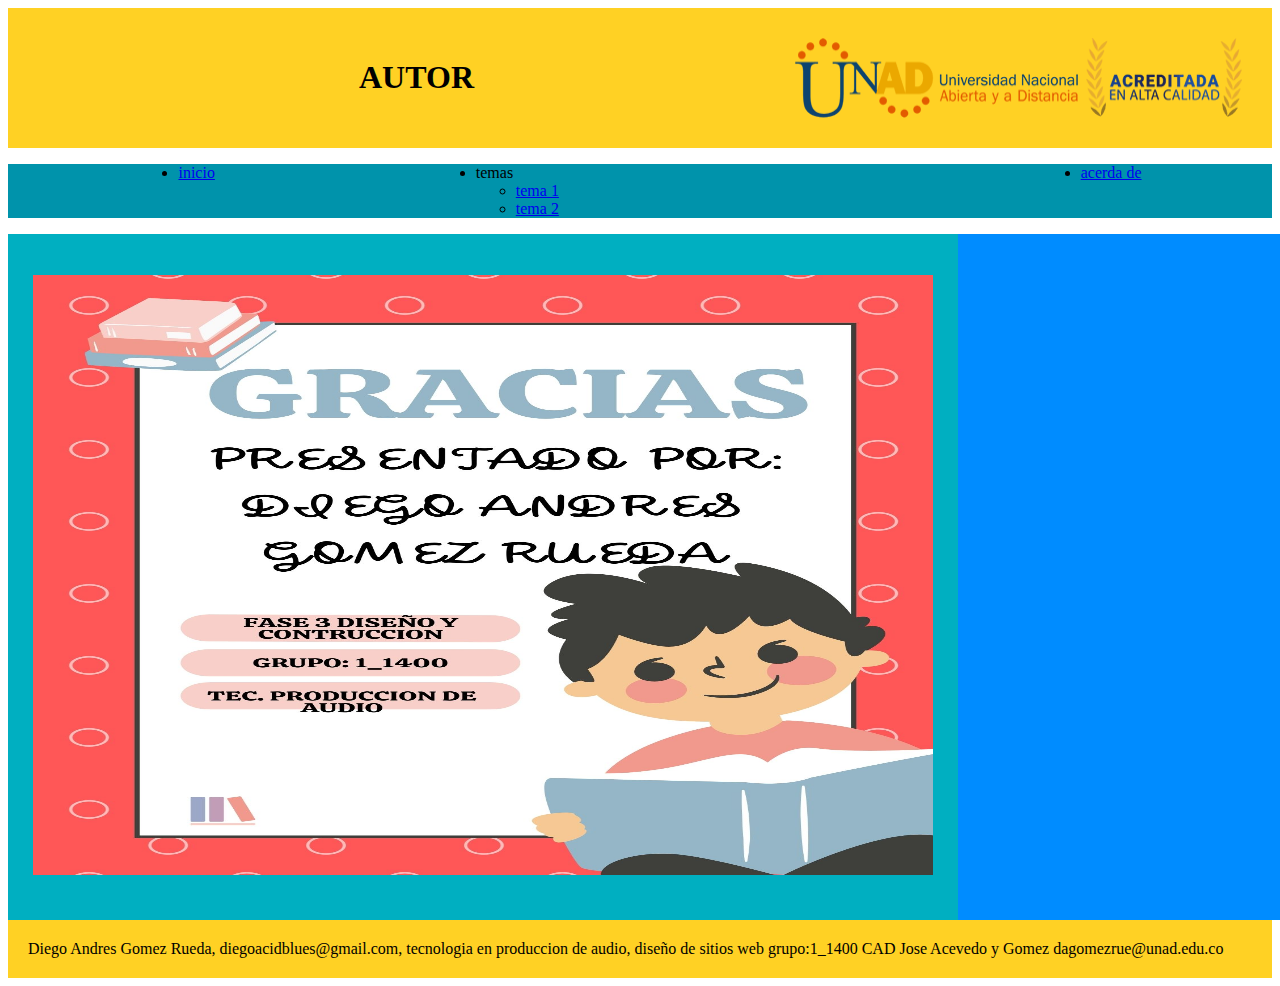
<file: FASE 3/autor.html>
<!DOCTYPE html>
<html lang="en">
<head>
    <meta charset="UTF-8">
    <meta http-equiv="X-UA-Compatible" content="IE=edge">
    <meta name="viewport" content="width=, initial-scale=1.0">
    <title>Document</title>
    <link rel="stylesheet" href="css/estilo.css">
</head>
<body>
    <header>
        <img src="img/logoUNAD-HD.png" alt="logoUNAD-HD"> 
        <h1> AUTOR <h1>
        
    </header>
    <nav >
       <ul class="menu">
           <li> <a href="index.html">inicio </a></li>
           <li>temas
               <ul>
                   <li><a href="tema 1.html">tema 1 </a></li>
                   <li><a href="tema 2.html">tema 2</li> 
               </ul>
           </li>
        
           <li> <a href="autor.html">acerda de</a></li>
       </ul>
    </nav>

    <section>
        <article>
            <p>
                    <img src="img/Poster Lectura Niños Rosa Celeste.jpg" alt=""height="600" width="900px">
            </p>
        </article>
        <aside>
            <iframe src="https://www.facebook.com/plugins/page.php?href=https%3A%2F%2Fwww.facebook.com%2FUniversidadUNAD%2F&tabs=timeline&width=340&height=500&small_header=false&adapt_container_width=true&hide_cover=false&show_facepile=true&appId" width="340" height="500" style="border:none;overflow:hidden" scrolling="no" frameborder="0" allowfullscreen="true" allow="autoplay; clipboard-write; encrypted-media; picture-in-picture; web-share"></iframe>
        </aside>
    </section>
    <footer>Diego Andres Gomez Rueda, diegoacidblues@gmail.com, tecnologia en produccion de audio, diseño de sitios web grupo:1_1400 CAD Jose Acevedo y Gomez dagomezrue@unad.edu.co 

    </footer>
</body>
</html>
</file>
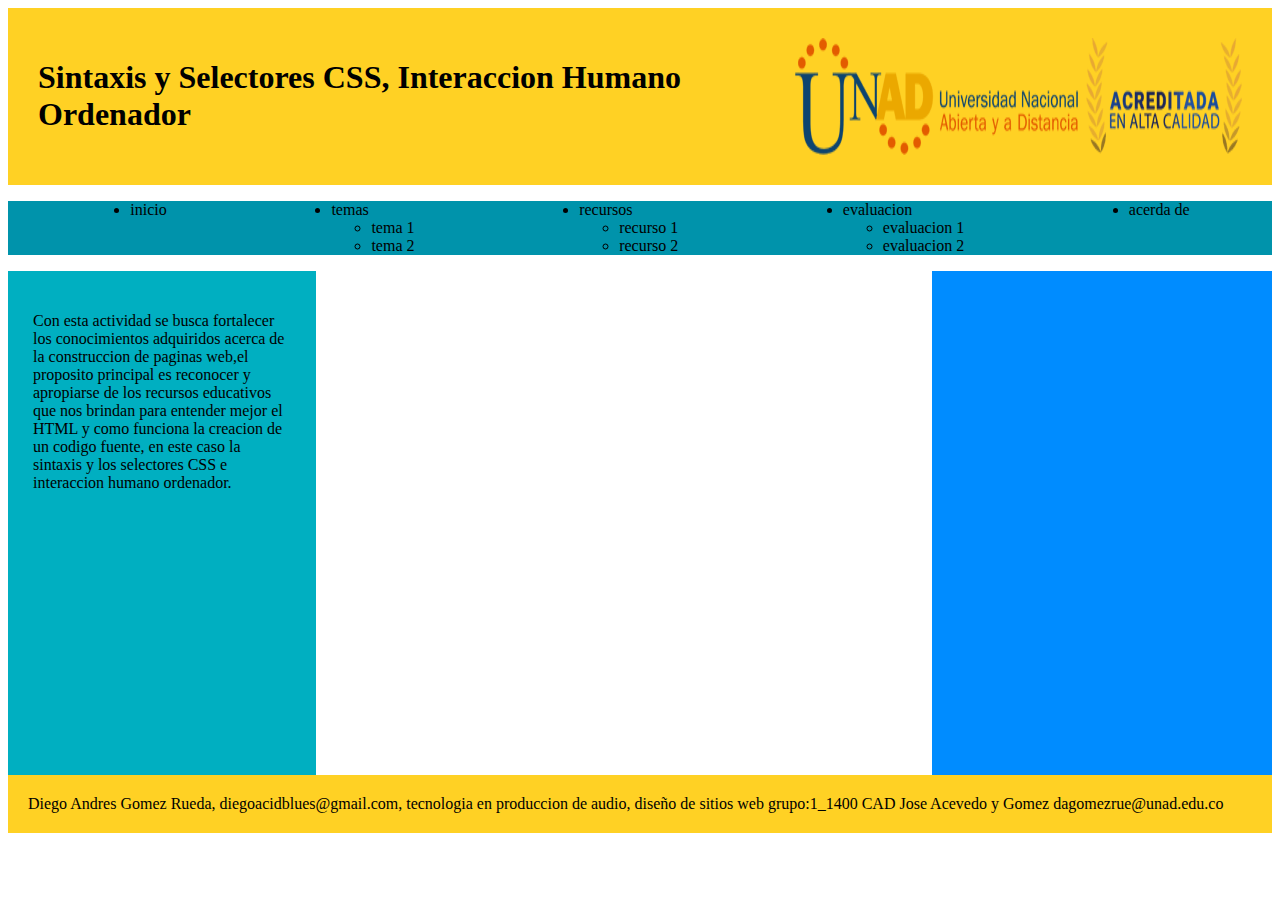
<file: FASE 3/recurso 2.html>
<!DOCTYPE html>
<html lang="en">
<head>
    <meta charset="UTF-8">
    <meta http-equiv="X-UA-Compatible" content="IE=edge">
    <meta name="viewport" content="width=, initial-scale=1.0">
    <title>Document</title>
    <link rel="stylesheet" href="css/estilo.css">
</head>
<body>
    <header>
        <img src="img/logoUNAD-HD.png" alt="">
        <h1>Sintaxis y Selectores CSS, Interaccion Humano Ordenador <h1>
        
    </header>
    <nav >
       <ul class="menu">
           <li> <a href="index.html"></a></a>inicio</a></li>
           <li>temas
               <ul>
                   <li><a href="recurso 1.html"></a></a>tema 1</a></li>
                   <li>tema 2</li> 
               </ul>
           </li>
           <li>recursos
            <ul>
                <li><a href="recurso 2.html"></a>recurso 1</a> </li>
                <li>recurso 2</li>
            </ul>    
           </li> 
           <li>evaluacion
               <ul>
                   <li>evaluacion 1</li>
                   <li>evaluacion 2</li>
               </ul>
           </li>
           <li>acerda de</li>
       </ul>
    </nav>
    <section>
        <article>
            <p>
                Con esta actividad se busca fortalecer los conocimientos adquiridos acerca de la construccion de paginas web,el proposito principal es reconocer y apropiarse de los recursos educativos que nos brindan para entender mejor el HTML y como funciona la creacion de un codigo fuente, en este caso la sintaxis y los selectores CSS e interaccion humano ordenador.

                <br></br><br></br><br></br><br></br>
            </p>

        </article>
        <aside>
            <iframe src="https://www.facebook.com/plugins/page.php?href=https%3A%2F%2Fwww.facebook.com%2FUniversidadUNAD%2F&tabs=timeline&width=340&height=500&small_header=false&adapt_container_width=true&hide_cover=false&show_facepile=true&appId" width="340" height="500" style="border:none;overflow:hidden" scrolling="no" frameborder="0" allowfullscreen="true" allow="autoplay; clipboard-write; encrypted-media; picture-in-picture; web-share"></iframe>
        </aside>
    </section>
    <footer>Diego Andres Gomez Rueda, diegoacidblues@gmail.com, tecnologia en produccion de audio, diseño de sitios web grupo:1_1400 CAD Jose Acevedo y Gomez dagomezrue@unad.edu.co 

    </footer>
</body>
</html>
</file>
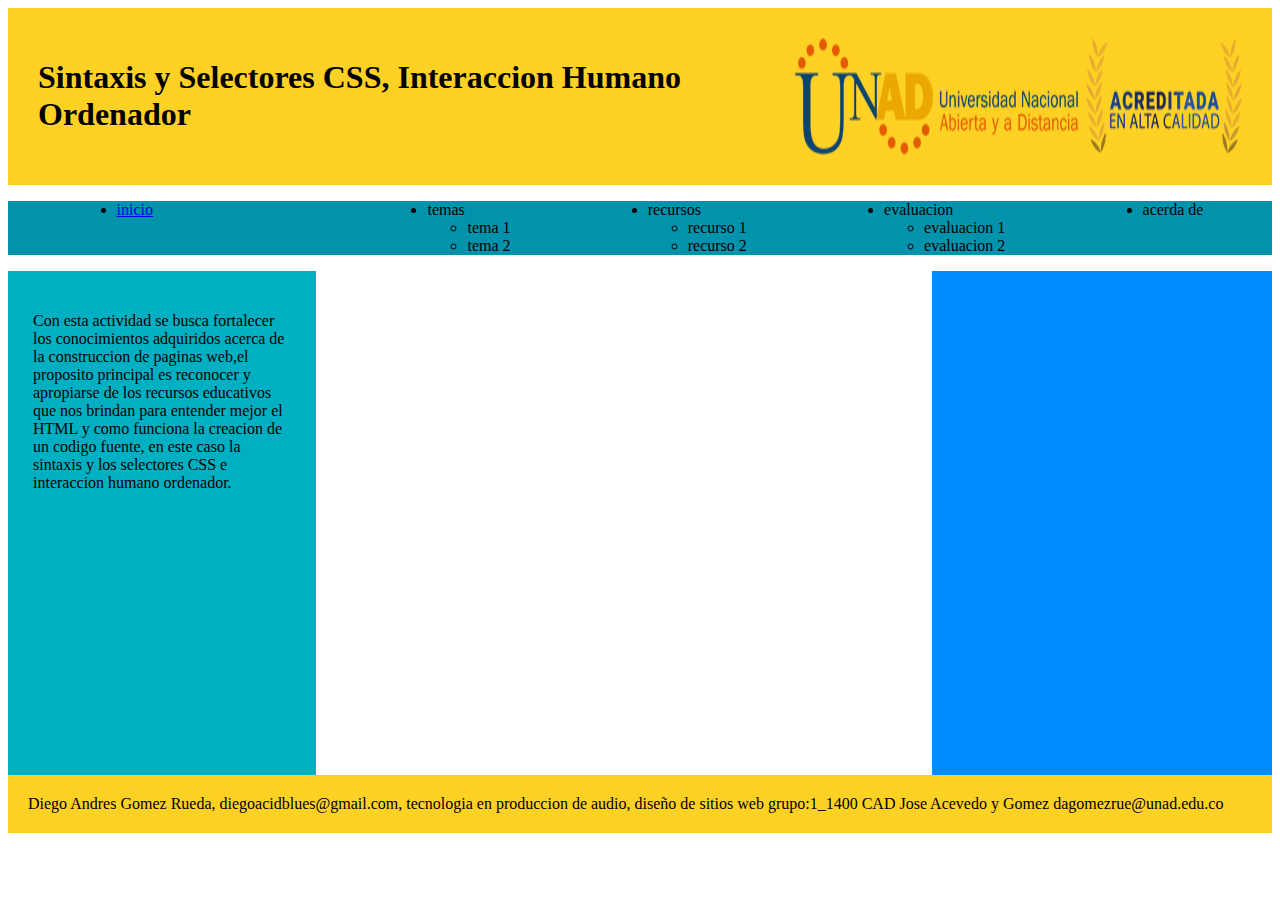
<file: FASE 3/recurso.html>
<!DOCTYPE html>
<html lang="en">
<head>
    <meta charset="UTF-8">
    <meta http-equiv="X-UA-Compatible" content="IE=edge">
    <meta name="viewport" content="width=, initial-scale=1.0">
    <title>Document</title>
    <link rel="stylesheet" href="css/estilo.css">
</head>
<body>
    <header>
        <img src="img/logoUNAD-HD.png" alt="">
        <h1>Sintaxis y Selectores CSS, Interaccion Humano Ordenador <h1>
        
    </header>
    <nav >
       <ul class="menu">
           <li><a href="inicio.html">inicio</li>
           <li><a href="temas"></a> temas
               <ul>
                   <li><a href="tema 1.html"></a> tema 1</li>
                   <li><a href="tema 2.html"></a> tema 2</li> 
               </ul>
           </li>
           <li>recursos
            <ul>
                <li>recurso 1</li>
                <li>recurso 2</li>
            </ul>    
           </li>
             
           
           <li>evaluacion
               <ul>
                   <li>evaluacion 1</li>
                   <li>evaluacion 2</li>
               </ul>
           </li>
           <li>acerda de</li>
       </ul>
    </nav>
    <section>
        <article>
            <p>
                Con esta actividad se busca fortalecer los conocimientos adquiridos acerca de la construccion de paginas web,el proposito principal es reconocer y apropiarse de los recursos educativos que nos brindan para entender mejor el HTML y como funciona la creacion de un codigo fuente, en este caso la sintaxis y los selectores CSS e interaccion humano ordenador.

                <br></br><br></br><br></br><br></br>
            </p>

        </article>
        <aside>
            <iframe src="https://www.facebook.com/plugins/page.php?href=https%3A%2F%2Fwww.facebook.com%2FUniversidadUNAD%2F&tabs=timeline&width=340&height=500&small_header=false&adapt_container_width=true&hide_cover=false&show_facepile=true&appId" width="340" height="500" style="border:none;overflow:hidden" scrolling="no" frameborder="0" allowfullscreen="true" allow="autoplay; clipboard-write; encrypted-media; picture-in-picture; web-share"></iframe>
        </aside>
    </section>
    <footer>Diego Andres Gomez Rueda, diegoacidblues@gmail.com, tecnologia en produccion de audio, diseño de sitios web grupo:1_1400 CAD Jose Acevedo y Gomez dagomezrue@unad.edu.co 

    </footer>
</body>
</html>
</file>
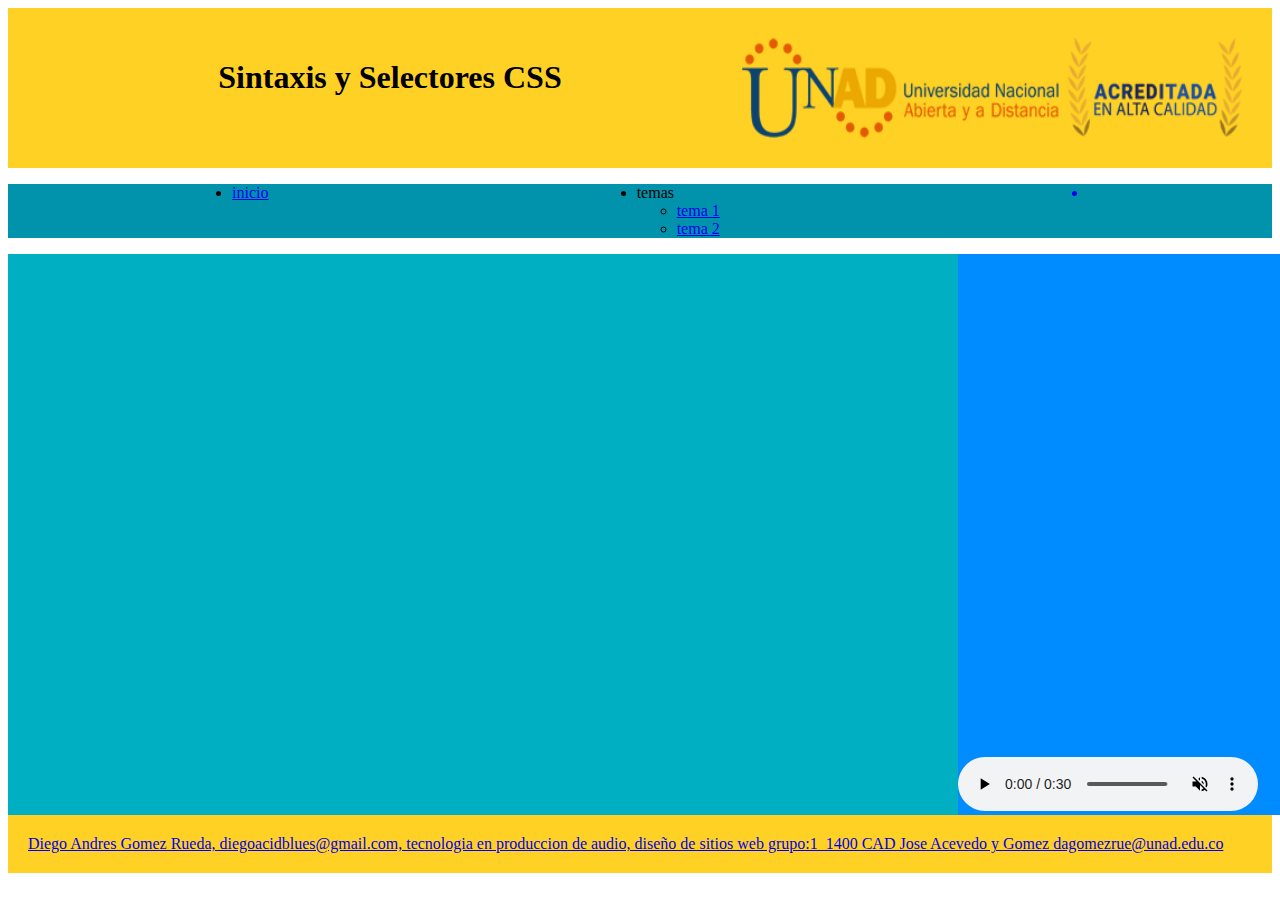
<file: FASE 3/tema 1.html>
<!DOCTYPE html>
<html lang="en">
<head>
    <meta charset="UTF-8">
    <meta http-equiv="X-UA-Compatible" content="IE=edge">
    <meta name="viewport" content="width=, initial-scale=1.0">
    <title>Document</title>
    <link rel="stylesheet" href="css/estilo.css">
</head>
<body>
    <header>
        <img src="img/logoUNAD-HD.png" alt="logoUNAD-HD" height="100px" width="500px" > 
        <h1> Sintaxis y Selectores CSS <h1>
        
    </header>
    <nav >
       <ul class="menu">
           <li> <a href="index.html">inicio </a></li>
           <li>temas
               <ul>
                   <li><a href="tema 1.html">tema 1 </a></li>
                   <li><a href="tema 2.html">tema 2</li> 
               </ul>
           </li>
        
           </li>
           <li></li>
       </ul>
    </nav>
 <section>
        <article>
           <iframe src="pdf/sintaxis CSS tema 1.pdf" frameborder="0" width="900" height="500"></iframe>
        </article>
        <aside>
            <iframe src="https://www.facebook.com/plugins/page.php?href=https%3A%2F%2Fwww.facebook.com%2FUniversidadUNAD%2F&tabs=timeline&width=340&height=500&small_header=false&adapt_container_width=true&hide_cover=false&show_facepile=true&appId" width="340" height="499" style="border: 0cm;" scrolling="no" frameborder="0" allowfullscreen="true" allow="autoplay; clipboard-write; encrypted-media; picture-in-picture; web-share"></iframe>
            <audio controls autoplay muted>
                <source src="audios/TEMA-1-VOZ.mp3" type="audio/ogg">
    
              </audio>
        </aside>
    </section>
    <footer>Diego Andres Gomez Rueda, diegoacidblues@gmail.com, tecnologia en produccion de audio, diseño de sitios web grupo:1_1400 CAD Jose Acevedo y Gomez dagomezrue@unad.edu.co 

    </footer>
</body>
</html>
</file>
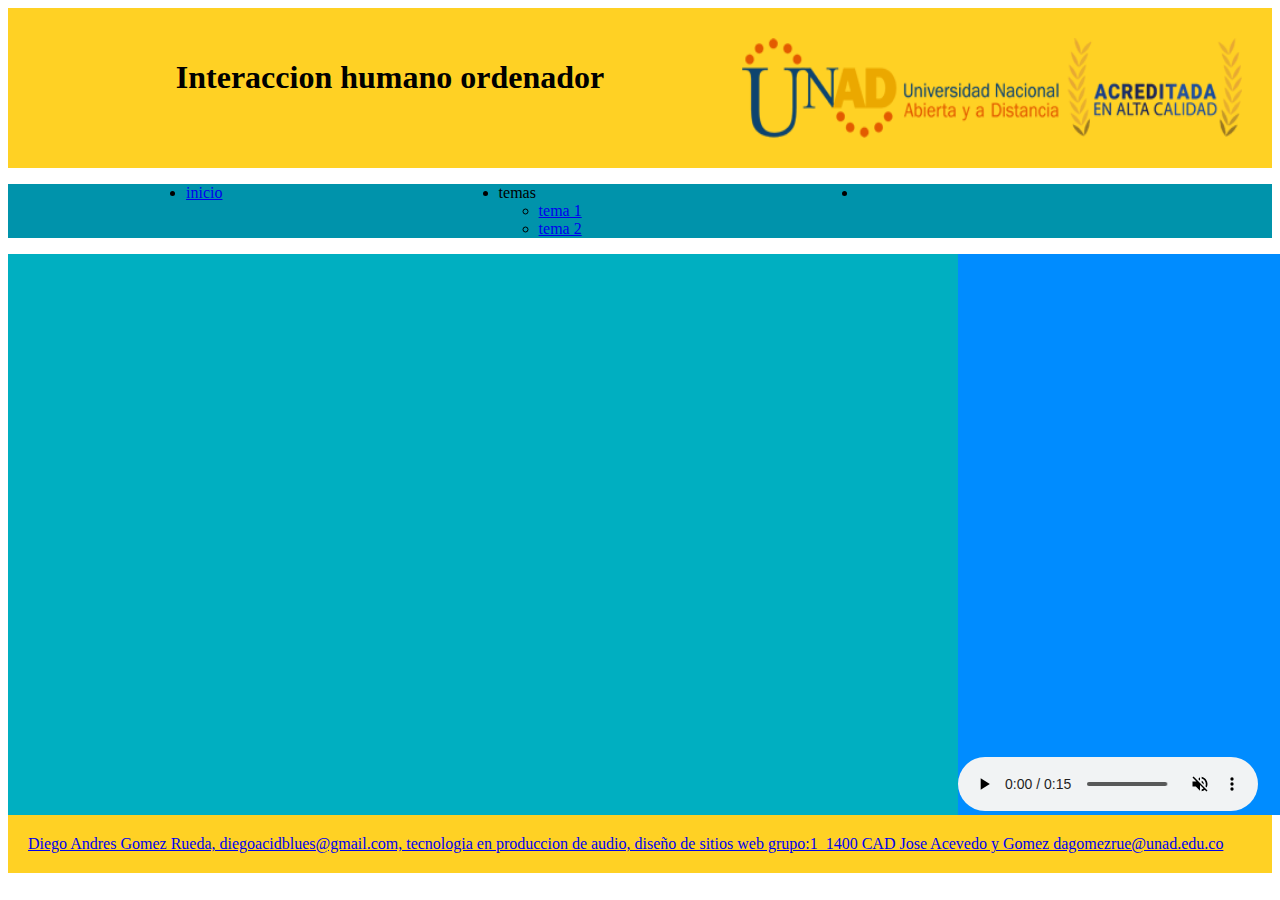
<file: FASE 3/tema 2.html>
<!DOCTYPE html>
<html lang="en">
<head>
    <meta charset="UTF-8">
    <meta http-equiv="X-UA-Compatible" content="IE=edge">
    <meta name="viewport" content="width=, initial-scale=1.0">
    <title>Document</title>
    <link rel="stylesheet" href="css/estilo.css">
</head>
<body>
    <header>
        <img src="img/logoUNAD-HD.png" alt="logoUNAD-HD" height="100px" width="500px" > 
        <h1>Interaccion humano ordenador <h1>
        
    </header>
    <nav >
       <ul class="menu">
           <li> <a href="index.html">inicio </a></li>
           <li>temas
               <ul>
                   <li><a href="tema 1.html">tema 1 </a></li>
                   <li><a href="tema 2.html">tema 2</li> 
               </ul>
           
           <li></li>
       </ul>
    </nav>
 <section>
        <article>
           <iframe src="pdf/TEMA 2 .pdf" frameborder="0" width="900" height="500"></iframe>
        </article>
        <aside>
            <iframe src="https://www.facebook.com/plugins/page.php?href=https%3A%2F%2Fwww.facebook.com%2FUniversidadUNAD%2F&tabs=timeline&width=340&height=500&small_header=false&adapt_container_width=true&hide_cover=false&show_facepile=true&appId" width="340" height="499" style="border: 0cm;" scrolling="no" frameborder="0" allowfullscreen="true" allow="autoplay; clipboard-write; encrypted-media; picture-in-picture; web-share"></iframe>
            <audio controls autoplay muted>
                <source src="audios/TEMA-2.mp3" type="audio/ogg">
    
              </audio>
        </aside>
    </section>
    <footer>Diego Andres Gomez Rueda, diegoacidblues@gmail.com, tecnologia en produccion de audio, diseño de sitios web grupo:1_1400 CAD Jose Acevedo y Gomez dagomezrue@unad.edu.co 

    </footer>
</body>
</html>
</file>
<file: FASE 3/css/estilo.css>
header{
    display: flex;
    flex-direction: row-reverse;
    justify-content: space-between;
    background-color:#FFD124  ;
    padding: 30px;
}
nav{
    background-color: #0093AB;
}
section{
    display: grid;
    grid-template-columns: 1fr 1fr 1fr 1fr;

}
article{
    background-color: #00AFC1;
    grid-column: 1/3,5;
    padding: 25px;
    
}
aside{
   background-color: rgb(0, 140, 255);
    grid-column: 4/5;
}
footer{
    background-color: #FFD124;
    padding: 20px;
}
.menu{

    display: flex;
    flex-direction: row;
    justify-content: space-around;
}
</file>
